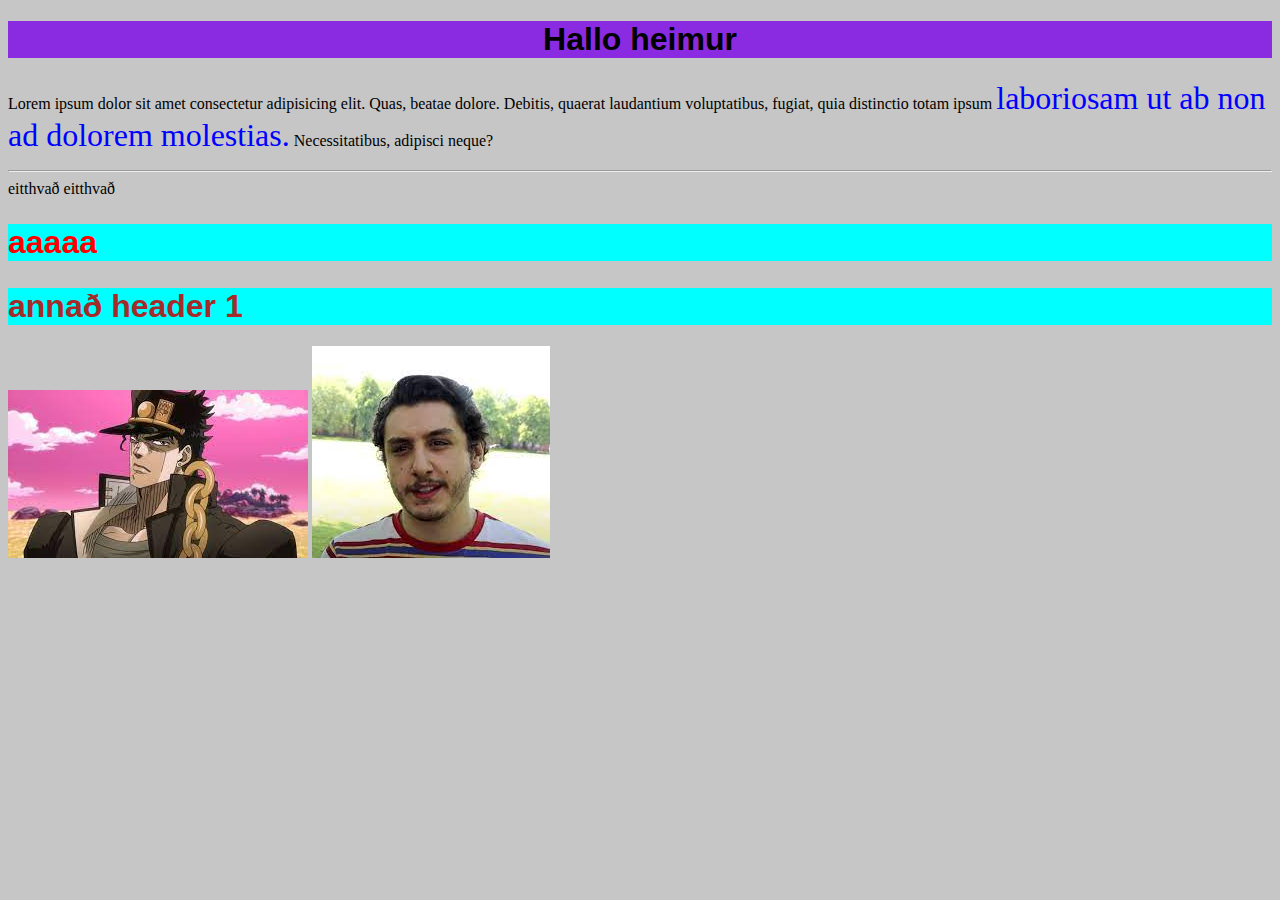
<file: index.html>
<!DOCTYPE html>
<html lang="en">
<head>
    <meta charset="UTF-8">
    <meta http-equiv="X-UA-Compatible" content="IE=edge">
    <meta name="viewport" content="width=device-width, initial-scale=1.0">
    <link rel="stylesheet" href="index.css">
    <title>Velkomin til fyrsta vefsíðu mitt</title>
</head>
<body>
    <center><h1 class="haus1">Hallo heimur</h1></center> 
    <p>Lorem ipsum dolor sit amet consectetur adipisicing elit. Quas, beatae dolore. Debitis, quaerat laudantium voluptatibus, fugiat, quia distinctio totam ipsum <span class="bigman">laboriosam ut ab non ad dolorem molestias.</span> Necessitatibus, adipisci neque?</p>
    <hr> eitthvað eitthvað
    <h2>aaaaa</h2>
    <h1 class="haus2">annað header 1</h1>
</body>
<img src="[data-uri]" alt="3">

<img src="[data-uri]" alt="2">
</html>
</file>
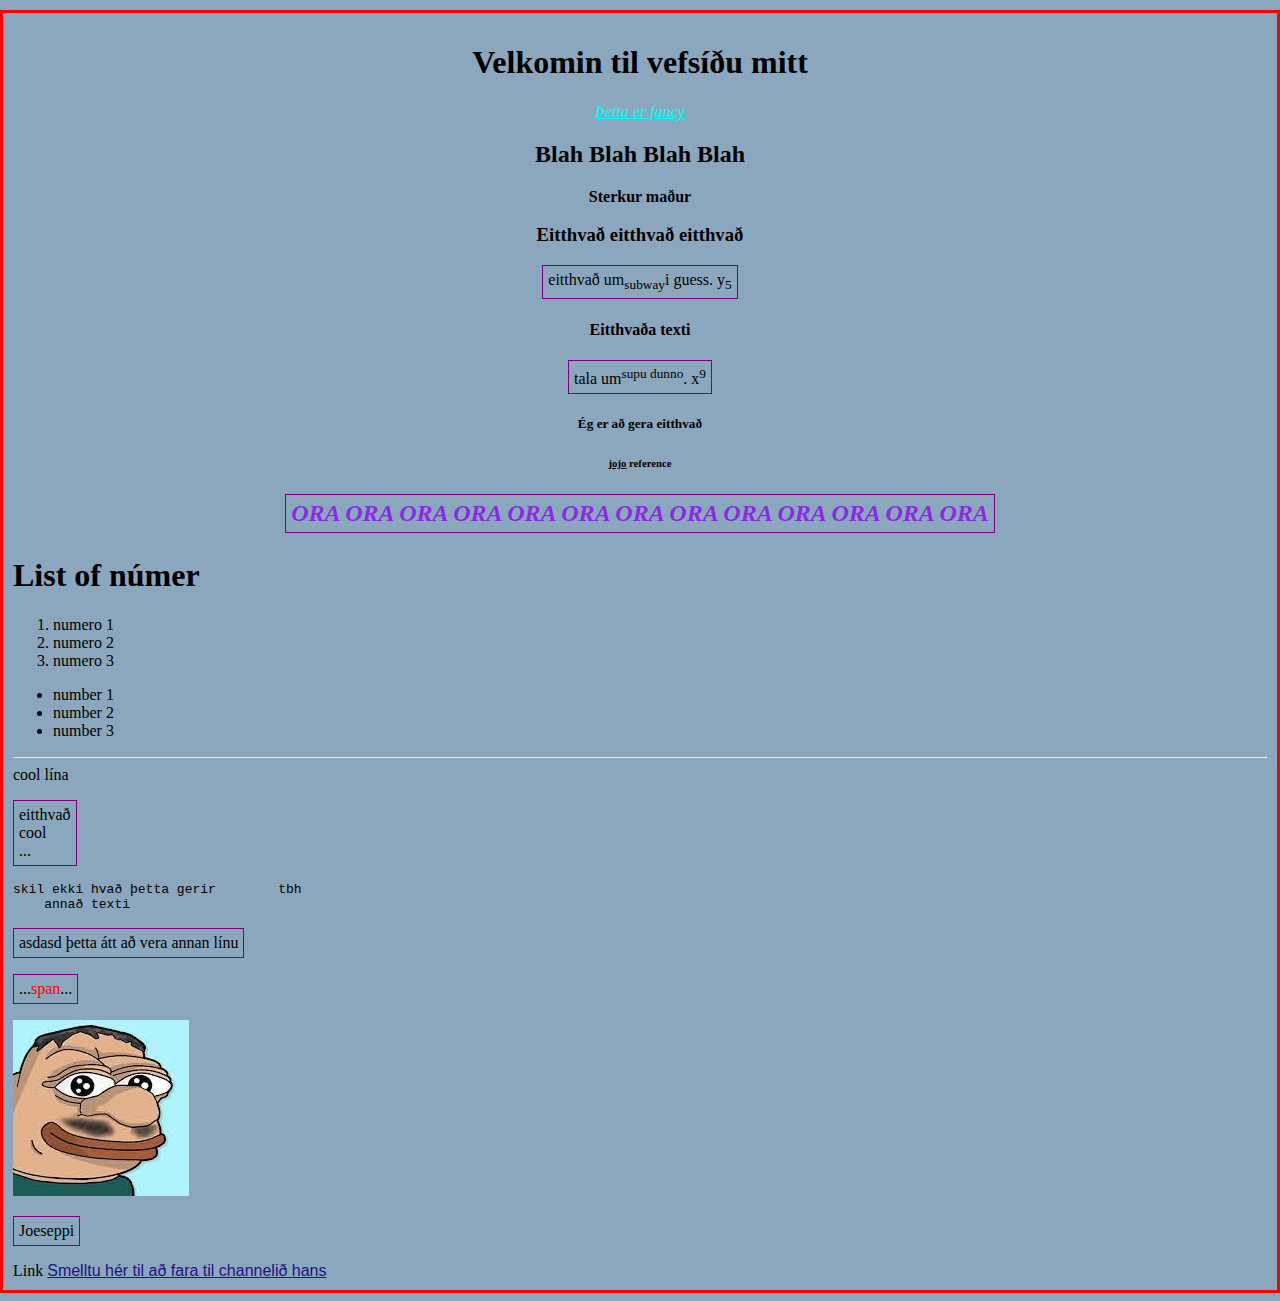
<file: Verkefni 2/vefverk2.html>
<!DOCTYPE html>
<html lang="en">
<head>
    <meta charset="UTF-8">
    <meta http-equiv="X-UA-Compatible" content="IE=edge">
    <meta name="viewport" content="width=device-width, initial-scale=1.0">
    <title>Verkefni 1</title>
    <link rel="stylesheet" href="vefverk2.css">
</head>
<body>
    <center><h1>Velkomin til vefsíðu mitt</h1>
    <em>Þetta er fancy</em>
    <h2>Blah Blah Blah Blah</h2>
    <strong>Sterkur maður</strong>
    <h3>Eitthvað eitthvað eitthvað</h3>
    <p>eitthvað um<sub>subway</sub>i guess. y<sub>5</sub></p>
    <h4>Eitthvaða texti</h4>
    <p>tala um<sup>supu dunno</sup>. x<sup>9</sup></p>
    <h5>Ég er að gera eitthvað</h5>
    <h6><u>jojo</u> reference</h6>
    <p class="dott">ORA ORA ORA ORA ORA ORA ORA ORA ORA ORA ORA ORA ORA </p>
</center>

    
    
    <h1>List of númer</h1>
    <ol type="1">
        <li>numero 1</li>
        <li>numero 2</li>
        <li>numero 3</li>
    </ol>
    <ul>
        <li>number 1</li>
        <li>number 2</li>
        <li>number 3</li>
    </ul>    
    <hr> cool lína
    <p>eitthvað<br>cool <br>...</p>
    <pre>skil ekki hvað þetta gerir        tbh
    annað texti</pre>
    <p>asdasd
    þetta átt að vera annan       línu
    </p>
    <p>...<span class="red">span</span>...</p>
    <img src="[data-uri]" alt="1">
    <p>Joeseppi</p>
    Link
    <a href="https://www.youtube.com/@Joeseppi/videos">Smelltu hér til að fara til channelið hans</a>
</body> 
</html>
</file>
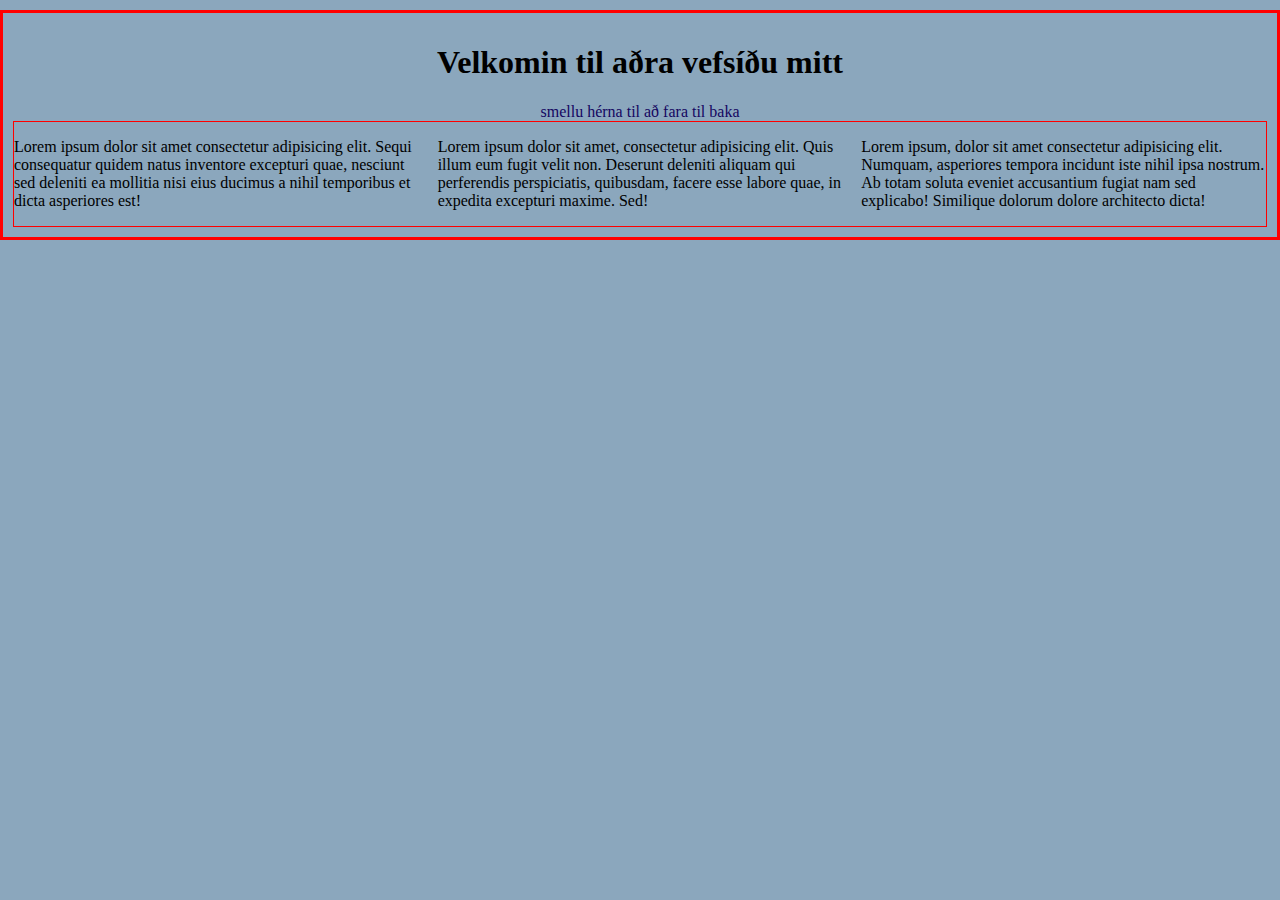
<file: Verkefni 3/aukavef.html>
<!DOCTYPE html>
<html lang="en">
<head>
    <meta charset="UTF-8">
    <meta http-equiv="X-UA-Compatible" content="IE=edge">
    <meta name="viewport" content="width=device-width, initial-scale=1.0">
    <title>Hallo</title>
    <link rel="stylesheet" href="Verkefni3.css">
</head>
<body>
    <center><h1>Velkomin til aðra vefsíðu mitt</h1>
    <a href="Verkefni3.html">smellu hérna til að fara til baka</a></center>
    <div class="col-3">
        <p>Lorem ipsum dolor sit amet consectetur adipisicing elit. Sequi consequatur quidem natus inventore excepturi quae, nesciunt sed deleniti ea mollitia nisi eius ducimus a nihil temporibus et dicta asperiores est!</p>
        <p>Lorem ipsum dolor sit amet, consectetur adipisicing elit. Quis illum eum fugit velit non. Deserunt deleniti aliquam qui perferendis perspiciatis, quibusdam, facere esse labore quae, in expedita excepturi maxime. Sed!</p>
        <p>Lorem ipsum, dolor sit amet consectetur adipisicing elit. Numquam, asperiores tempora incidunt iste nihil ipsa nostrum. Ab totam soluta eveniet accusantium fugiat nam sed explicabo! Similique dolorum dolore architecto dicta!</p>
    </div>
</body>
</html>
</file>
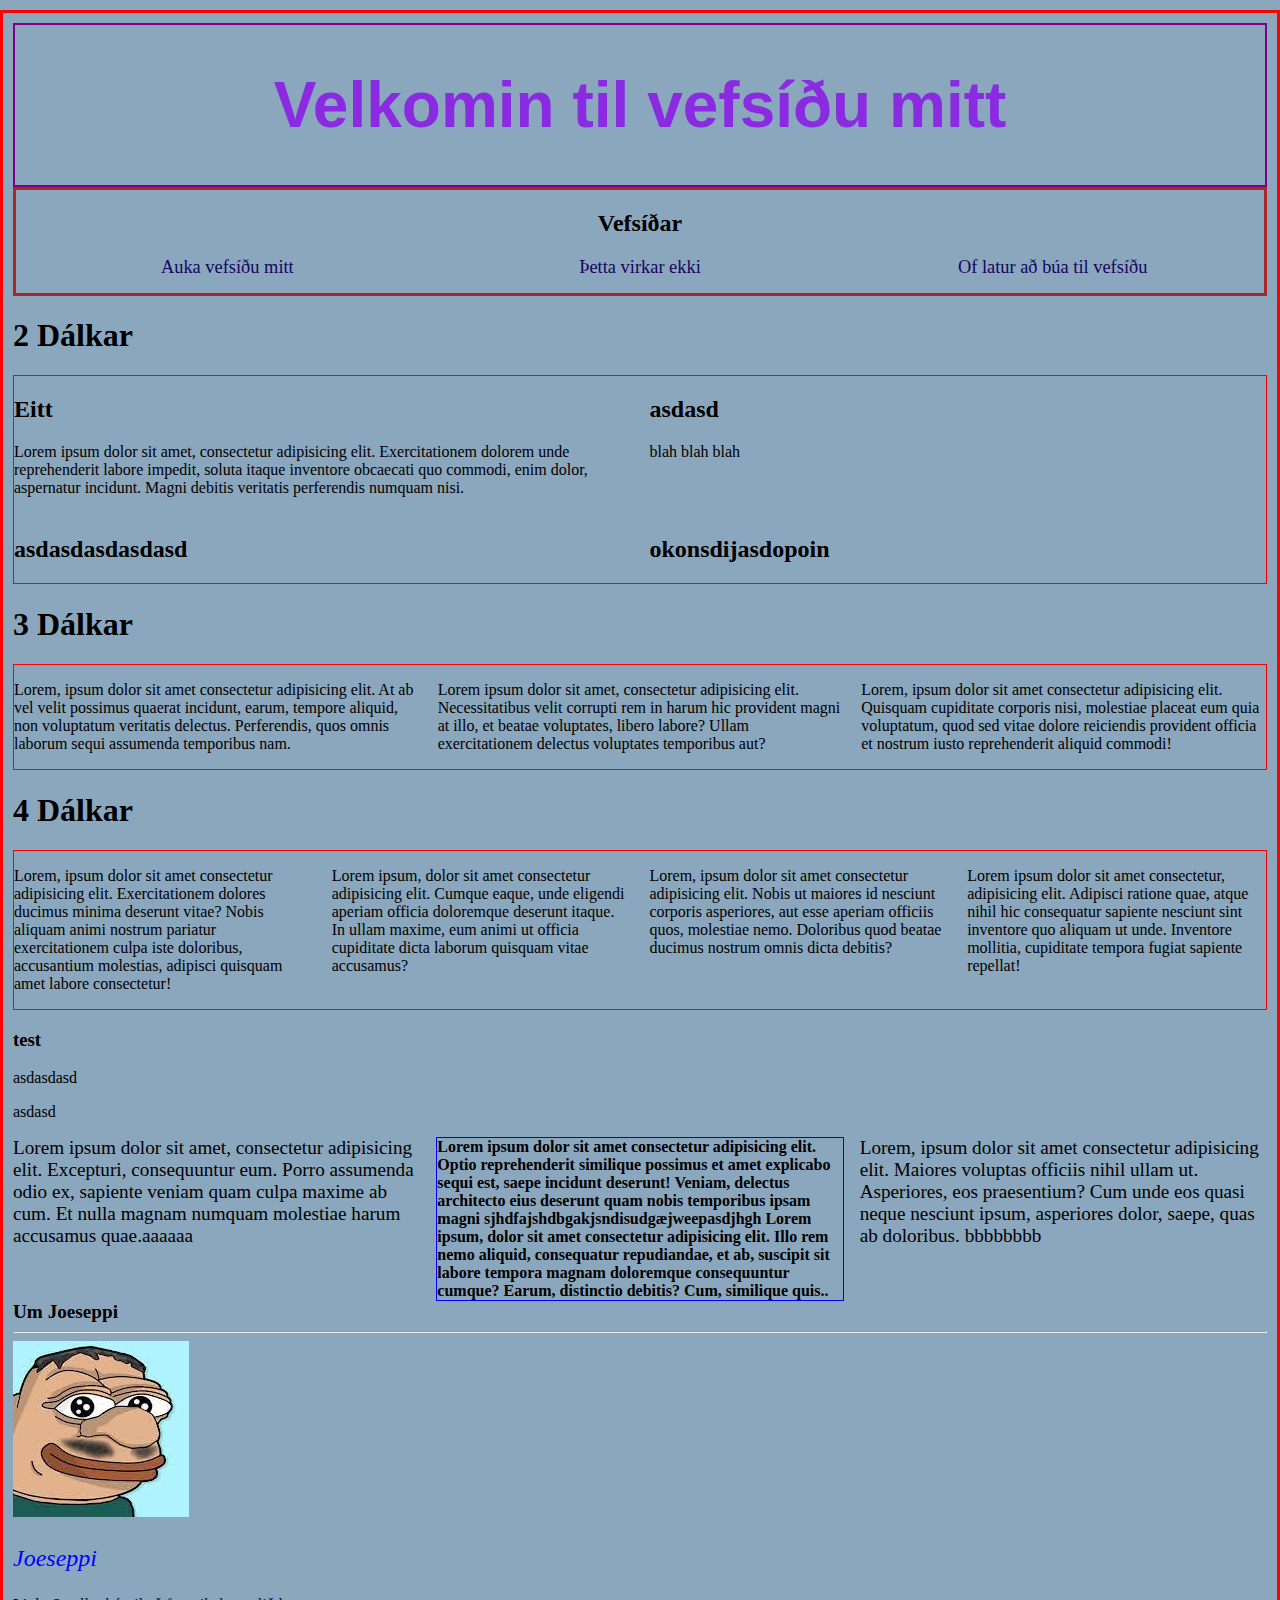
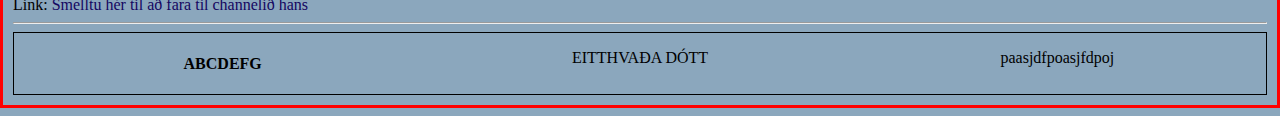
<file: Verkefni 3/Verkefni3.html>
<!DOCTYPE html>
<html lang="en">
<head>
    <meta charset="UTF-8">
    <meta http-equiv="X-UA-Compatible" content="IE=edge">
    <meta name="viewport" content="width=device-width, initial-scale=1.0">
    <title>Verkefni 3</title>
    <link rel="stylesheet" href="Verkefni3.css">
</head>
<body>
    <center><header>
        <h1>Velkomin til vefsíðu mitt</h1>
    </header>
<nav><h2>Vefsíðar</h2>
    <ul>
        <li><a href="aukavef.html">Auka vefsíðu mitt</a></li>
        <li><a href="#">Þetta virkar ekki</a></li>
        <li><a href="#">Of latur að búa til vefsíðu</a></li>
    </ul>
</nav>
</center>
 <h1>2 Dálkar</h1>
<section class="col-2">
    <div>
        <h2>Eitt</h2>
        <p>Lorem ipsum dolor sit amet, consectetur adipisicing elit. Exercitationem dolorem unde reprehenderit labore impedit, soluta itaque inventore obcaecati quo commodi, enim dolor, aspernatur incidunt. Magni debitis veritatis perferendis numquam nisi.</p>
    </div>
    <div>
        <h2>asdasd</h2>
        <p>blah blah blah</p>
    </div>
    <div>
    <h2>asdasdasdasdasd</h2>
    </div>
 <div>
    <h2>okonsdijasdopoin</h2>
</div>
</section>
<h1>3 Dálkar</h1>
    <div class="col-3">
        <p>Lorem, ipsum dolor sit amet consectetur adipisicing elit. At ab vel velit possimus quaerat incidunt, earum, tempore aliquid, non voluptatum veritatis delectus. Perferendis, quos omnis laborum sequi assumenda temporibus nam.</p>
        <p>Lorem ipsum dolor sit amet, consectetur adipisicing elit. Necessitatibus velit corrupti rem in harum hic provident magni at illo, et beatae voluptates, libero labore? Ullam exercitationem delectus voluptates temporibus aut?</p>
        <p>Lorem, ipsum dolor sit amet consectetur adipisicing elit. Quisquam cupiditate corporis nisi, molestiae placeat eum quia voluptatum, quod sed vitae dolore reiciendis provident officia et nostrum iusto reprehenderit aliquid commodi!</p>
    </div>

<h1>4 Dálkar</h1>
    <div class="col-4">
        <p>Lorem, ipsum dolor sit amet consectetur adipisicing elit. Exercitationem dolores ducimus minima deserunt vitae? Nobis aliquam animi nostrum pariatur exercitationem culpa iste doloribus, accusantium molestias, adipisci quisquam amet labore consectetur!</p>
        <p>Lorem ipsum, dolor sit amet consectetur adipisicing elit. Cumque eaque, unde eligendi aperiam officia doloremque deserunt itaque. In ullam maxime, eum animi ut officia cupiditate dicta laborum quisquam vitae accusamus?</p>
        <p>Lorem, ipsum dolor sit amet consectetur adipisicing elit. Nobis ut maiores id nesciunt corporis asperiores, aut esse aperiam officiis quos, molestiae nemo. Doloribus quod beatae ducimus nostrum omnis dicta debitis?</p>
        <p>Lorem ipsum dolor sit amet consectetur, adipisicing elit. Adipisci ratione quae, atque nihil hic consequatur sapiente nesciunt sint inventore quo aliquam ut unde. Inventore mollitia, cupiditate tempora fugiat sapiente repellat!</p>
    </div>
<h3>test</h3>
<div class="col">
    <p>asdasdasd</p>
    <p>asdasd</p>
</div>
<main>
    <article class="texti">
        Lorem ipsum dolor sit amet consectetur adipisicing elit. Optio reprehenderit similique possimus et amet explicabo sequi est, saepe incidunt deserunt! Veniam, delectus architecto eius deserunt quam nobis temporibus ipsam magni sjhdfajshdbgakjsndisudgæjweepasdjhgh Lorem ipsum, dolor sit amet consectetur adipisicing elit. Illo rem nemo aliquid, consequatur repudiandae, et ab, suscipit sit labore tempora magnam doloremque consequuntur cumque? Earum, distinctio debitis? Cum, similique quis..
    </article>
    <aside class="as1">Lorem ipsum dolor sit amet, consectetur adipisicing elit. Excepturi, consequuntur eum. Porro assumenda odio ex, sapiente veniam quam culpa maxime ab cum. Et nulla magnam numquam molestiae harum accusamus quae.aaaaaa</aside>
    <aside class="as2">Lorem, ipsum dolor sit amet consectetur adipisicing elit. Maiores voluptas officiis nihil ullam ut. Asperiores, eos praesentium? Cum unde eos quasi neque nesciunt ipsum, asperiores dolor, saepe, quas ab doloribus. bbbbbbbb</aside>
</main>
 <strong>Um Joeseppi</strong>
 <hr>
 <img src="[data-uri]" alt="1">
 <p class="dott">Joeseppi</p>
    Link:
    <a href="https://www.youtube.com/@Joeseppi/videos">Smelltu hér til að fara til channelið hans</a>
<hr>
<center>
    <footer>
        <h4>ABCDEFG</h4>
        <P>EITTHVAÐA DÓTT</P>
        <p>paasjdfpoasjfdpoj</p>
    </footer>
</center>
</body> 
</html>
</file>
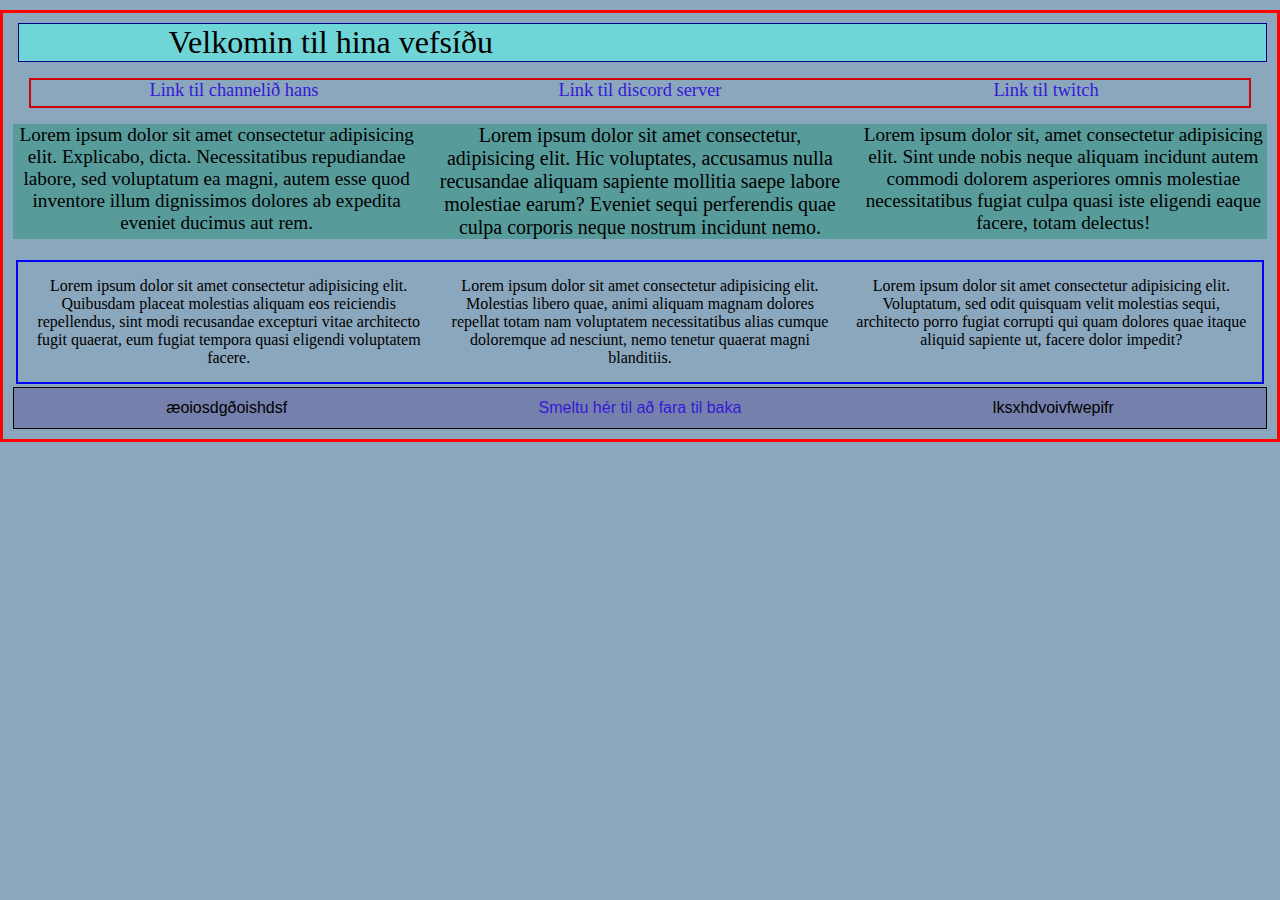
<file: Verkefni 4/Annað vefsiðu.html>
<!DOCTYPE html>
<html lang="en">
<head>
    <meta charset="UTF-8">
    <meta http-equiv="X-UA-Compatible" content="IE=edge">
    <meta name="viewport" content="width=device-width, initial-scale=1.0">
    <title>Hin Vefsíðu</title>
    <link rel="stylesheet" href="Verkefni 4.css">
</head>
<body>
    <header class="header1">Velkomin til hina vefsíðu</header>
    <center>
    <nav>
        <ul>
            <li><a href="https://www.youtube.com/@Joeseppi">Link til channelið hans</a></li>
            <li><a href="https://www.youtube.com/redirect?event=channel_banner&redir_token=[base64]&q=https%3A%2F%2Fdiscord.gg%2FdQb3p7B">Link til discord server</a></li>
            <li><a href="https://www.youtube.com/redirect?event=channel_banner&redir_token=[base64]&q=https%3A%2F%2Fwww.twitch.tv%2Fjoeseppi_%2Fabout">Link til twitch</a></li>
        </ul>
    </nav>
        <main>
            <aside class="as1">Lorem ipsum dolor sit amet consectetur adipisicing elit. Explicabo, dicta. Necessitatibus repudiandae labore, sed voluptatum ea magni, autem esse quod inventore illum dignissimos dolores ab expedita eveniet ducimus aut rem.</aside>
            <article class="texti">Lorem ipsum dolor sit amet consectetur, adipisicing elit. Hic voluptates, accusamus nulla recusandae aliquam sapiente mollitia saepe labore molestiae earum? Eveniet sequi perferendis quae culpa corporis neque nostrum incidunt nemo.</article>
            <aside class="as2">Lorem ipsum dolor sit, amet consectetur adipisicing elit. Sint unde nobis neque aliquam incidunt autem commodi dolorem asperiores omnis molestiae necessitatibus fugiat culpa quasi iste eligendi eaque facere, totam delectus!</aside>
        </main>
    </center>
    <br>
    <section class="col-3">
        <div>Lorem ipsum dolor sit amet consectetur adipisicing elit. Quibusdam placeat molestias aliquam eos reiciendis repellendus, sint modi recusandae excepturi vitae architecto fugit quaerat, eum fugiat tempora quasi eligendi voluptatem facere.</div>
        <div>Lorem ipsum dolor sit amet consectetur adipisicing elit. Molestias libero quae, animi aliquam magnam dolores repellat totam nam voluptatem necessitatibus alias cumque doloremque ad nesciunt, nemo tenetur quaerat magni blanditiis.</div>
        <div>Lorem ipsum dolor sit amet consectetur adipisicing elit. Voluptatum, sed odit quisquam velit molestias sequi, architecto porro fugiat corrupti qui quam dolores quae itaque aliquid sapiente ut, facere dolor impedit?</div>
    </section>
        <footer>
            <div>æoiosdgðoishdsf</div>
            <div><a href="Verkefni 4.html">Smeltu hér til að fara til baka</a></div>
            <div>lksxhdvoivfwepifr</div>
        </footer>

</body>
</html>
</file>
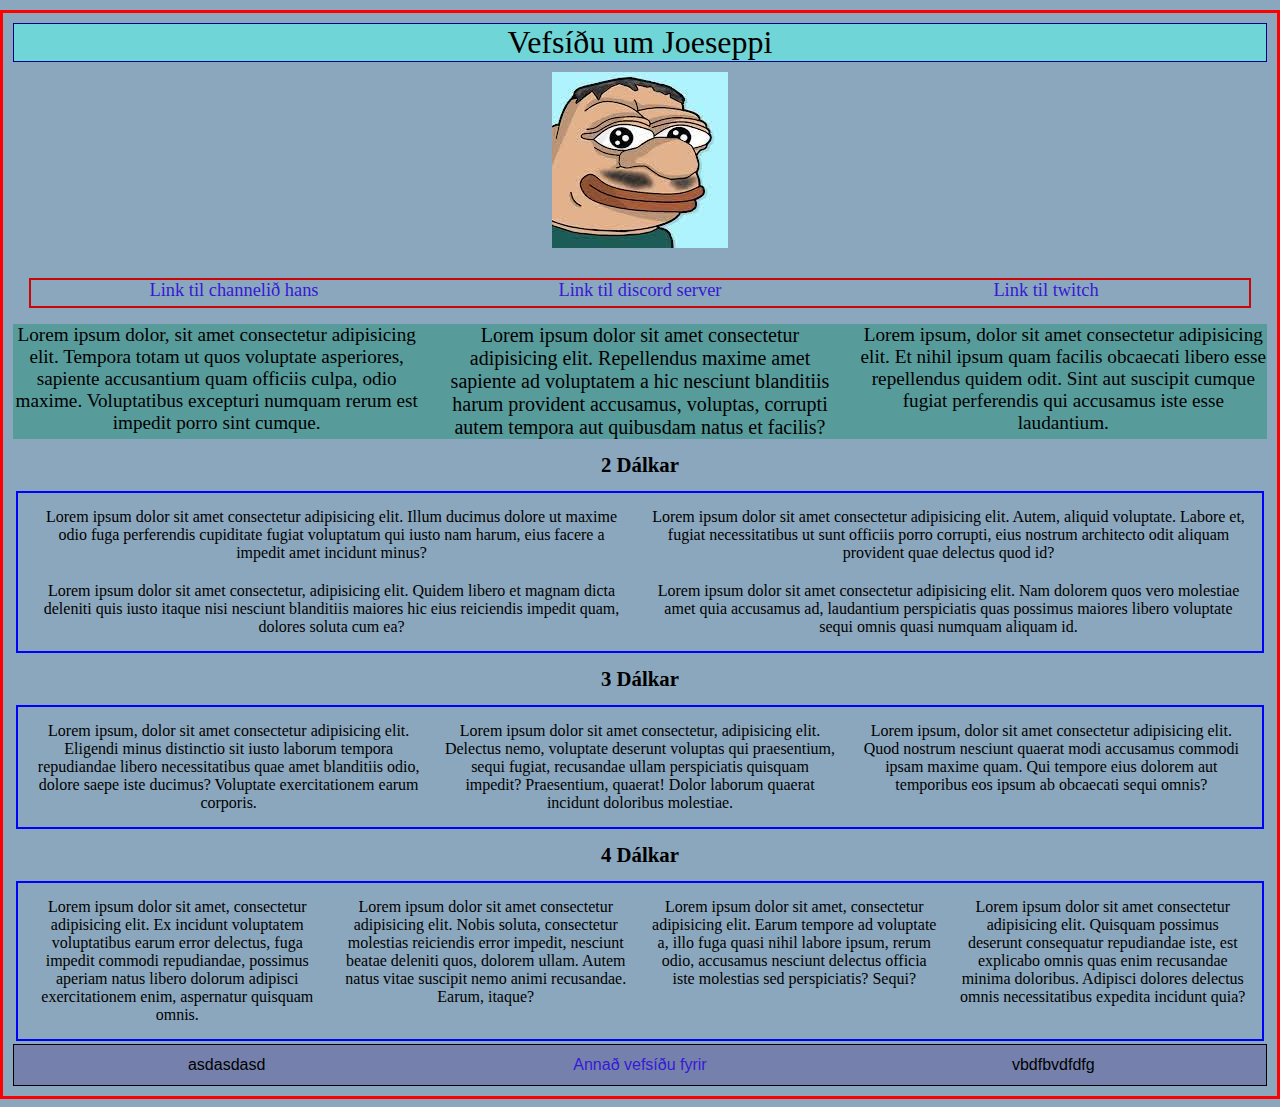
<file: Verkefni 4/Verkefni 4.html>
<!DOCTYPE html>
<html lang="en">
<head>
    <meta charset="UTF-8">
    <meta http-equiv="X-UA-Compatible" content="IE=edge">
    <meta name="viewport" content="width=device-width, initial-scale=1.0">
    <title>Verkefni 4</title>
    <link rel="stylesheet" href="Verkefni 4.css">
</head>
<body>
<center>
<header>Vefsíðu um Joeseppi</header>
<img src="[data-uri]" alt="1">
<nav>
    <ul>
    <li><a href="https://www.youtube.com/@Joeseppi">Link til channelið hans</a></li>
    <li><a href="https://www.youtube.com/redirect?event=channel_banner&redir_token=[base64]&q=https%3A%2F%2Fdiscord.gg%2FdQb3p7B">Link til discord server</a></li>
    <li><a href="https://www.youtube.com/redirect?event=channel_banner&redir_token=[base64]&q=https%3A%2F%2Fwww.twitch.tv%2Fjoeseppi_%2Fabout">Link til twitch</a></li>
    </ul>
</nav>
</center>
<main>
    <aside class="as1">Lorem ipsum dolor, sit amet consectetur adipisicing elit. Tempora totam ut quos voluptate asperiores, sapiente accusantium quam officiis culpa, odio maxime. Voluptatibus excepturi numquam rerum est impedit porro sint cumque.</aside>
    <article class="texti">Lorem ipsum dolor sit amet consectetur adipisicing elit. Repellendus maxime amet sapiente ad voluptatem a hic nesciunt blanditiis harum provident accusamus, voluptas, corrupti autem tempora aut quibusdam natus et facilis?</article>
    <aside class="as2">Lorem ipsum, dolor sit amet consectetur adipisicing elit. Et nihil ipsum quam facilis obcaecati libero esse repellendus quidem odit. Sint aut suscipit cumque fugiat perferendis qui accusamus iste esse laudantium.</aside>
</main>
<h1>2 Dálkar</h1>
<section class="col-2">
    <div>Lorem ipsum dolor sit amet consectetur adipisicing elit. Illum ducimus dolore ut maxime odio fuga perferendis cupiditate fugiat voluptatum qui iusto nam harum, eius facere a impedit amet incidunt minus?</div>
    <div>Lorem ipsum dolor sit amet consectetur adipisicing elit. Autem, aliquid voluptate. Labore et, fugiat necessitatibus ut sunt officiis porro corrupti, eius nostrum architecto odit aliquam provident quae delectus quod id?</div>
    <div>Lorem ipsum dolor sit amet consectetur, adipisicing elit. Quidem libero et magnam dicta deleniti quis iusto itaque nisi nesciunt blanditiis maiores hic eius reiciendis impedit quam, dolores soluta cum ea?</div>
    <div>Lorem ipsum dolor sit amet consectetur adipisicing elit. Nam dolorem quos vero molestiae amet quia accusamus ad, laudantium perspiciatis quas possimus maiores libero voluptate sequi omnis quasi numquam aliquam id.</div>
</section>
<h1>3 Dálkar</h1>
<section class="col-3">
    <div>Lorem ipsum, dolor sit amet consectetur adipisicing elit. Eligendi minus distinctio sit iusto laborum tempora repudiandae libero necessitatibus quae amet blanditiis odio, dolore saepe iste ducimus? Voluptate exercitationem earum corporis.</div>
    <div>Lorem ipsum dolor sit amet consectetur, adipisicing elit. Delectus nemo, voluptate deserunt voluptas qui praesentium, sequi fugiat, recusandae ullam perspiciatis quisquam impedit? Praesentium, quaerat! Dolor laborum quaerat incidunt doloribus molestiae.</div>
    <div>Lorem ipsum, dolor sit amet consectetur adipisicing elit. Quod nostrum nesciunt quaerat modi accusamus commodi ipsam maxime quam. Qui tempore eius dolorem aut temporibus eos ipsum ab obcaecati sequi omnis?</div>
</section>
<h1>4 Dálkar</h1>
<section class="col-4">
    <div>Lorem ipsum dolor sit amet, consectetur adipisicing elit. Ex incidunt voluptatem voluptatibus earum error delectus, fuga impedit commodi repudiandae, possimus aperiam natus libero dolorum adipisci exercitationem enim, aspernatur quisquam omnis.</div>
    <div>Lorem ipsum dolor sit amet consectetur adipisicing elit. Nobis soluta, consectetur molestias reiciendis error impedit, nesciunt beatae deleniti quos, dolorem ullam. Autem natus vitae suscipit nemo animi recusandae. Earum, itaque?</div>
    <div>Lorem ipsum dolor sit amet, consectetur adipisicing elit. Earum tempore ad voluptate a, illo fuga quasi nihil labore ipsum, rerum odio, accusamus nesciunt delectus officia iste molestias sed perspiciatis? Sequi?</div>
    <div>Lorem ipsum dolor sit amet consectetur adipisicing elit. Quisquam possimus deserunt consequatur repudiandae iste, est explicabo omnis quas enim recusandae minima doloribus. Adipisci dolores delectus omnis necessitatibus expedita incidunt quia?</div>
</section>
<footer>
    <div>asdasdasd</div>
    <div><a href="Annað vefsiðu.html">Annað vefsíðu fyrir</a></div>
    <div>vbdfbvdfdfg</div>
</footer>
</body>
</html>
</file>
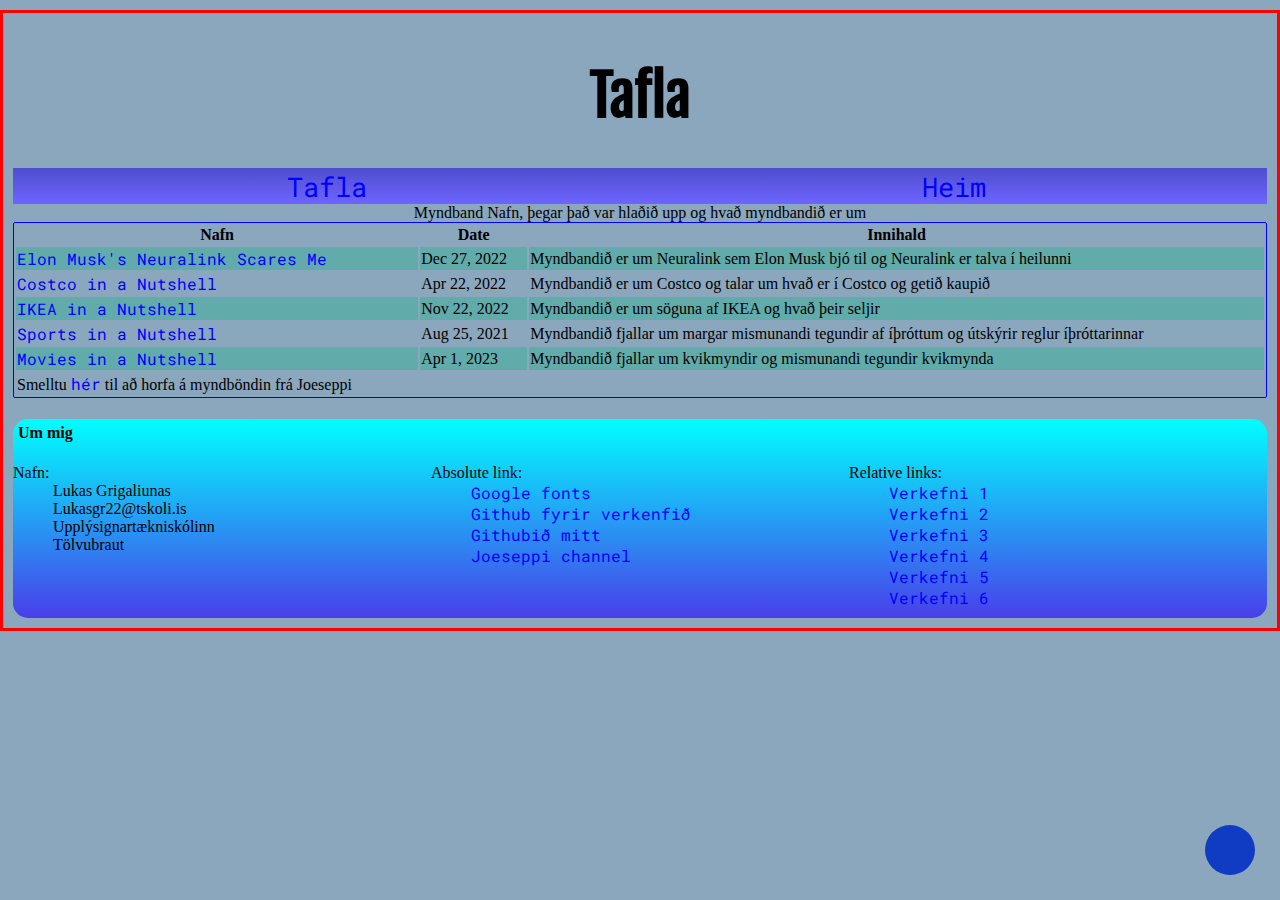
<file: Verkefni 7/tafla.html>
<!DOCTYPE html>
<html lang="en">
<head>
    <meta charset="UTF-8">
    <meta http-equiv="X-UA-Compatible" content="IE=edge">
    <meta name="viewport" content="width=device-width, initial-scale=1.0">
    <title>Tafla</title>
    <link rel="stylesheet" href="Verkefni 7.css">
</head>
<body>
    <h1 id="Toppur">Tafla</h1>
    <nav>
        <div><a class="topnav" href="tafla.html">Tafla</a></div>
        <div><a class="topnav" href="Verkefni 7.html">Heim</a></div>
    </nav>
    <table>
        <caption>Myndband Nafn, þegar það var hlaðið upp og hvað myndbandið er um</caption>
        <thead>
            <tr>
                <th>
                    Nafn
                </th>
                <th>
                    Date
                </th>
                <th>
                      Innihald
                </th>
            </tr>
        </thead>
    <tbody>
        <tr>
            <td scope="row" data-label="Myndband:"><a href="https://www.youtube.com/watch?v=po1jV3h-m-s&t=572s">Elon Musk's Neuralink Scares Me</a></td>
            <td data-label="Date:">Dec 27, 2022</td>
            <td data-label="Upplysinga:">Myndbandið er um Neuralink sem Elon Musk bjó til og Neuralink er talva í heilunni</td>
        </tr>
        <tr>
            <td scope="row" data-label="Myndband:"><a href="https://www.youtube.com/watch?v=7h4b6eY2BNs">Costco in a Nutshell</a></td>
            <td data-label="Date:">Apr 22, 2022</td>
            <td data-label="Upplysinga:">Myndbandið er um Costco og talar um hvað er í Costco og getið kaupið</td>
        </tr>
        <tr>
            <td scope="row" data-label="Myndband:"><a href="https://www.youtube.com/watch?v=ytzSlBMUfwY">IKEA in a Nutshell</a></td>
            <td data-label="Date:">Nov 22, 2022</td>
            <td data-label="Upplysinga:">Myndbandið er um söguna af IKEA og hvað þeir seljir</td>
        </tr>
        <tr>
            <td scope="row" data-label="Myndband:"><a href="https://www.youtube.com/watch?v=tvEXPT7t4uE&t=1s">Sports in a Nutshell</a></td>
            <td data-label="Date:">Aug 25, 2021</td>
            <td data-label="Upplysinga:">Myndbandið fjallar um margar mismunandi tegundir af íþróttum og útskýrir reglur íþróttarinnar</td>
        </tr>
        <tr>
            <td scope="row" data-label="Myndband:"><a href="https://www.youtube.com/watch?v=5WfyW_A-F54">Movies in a Nutshell</a></td>
            <td data-label="Date:">Apr 1, 2023</td>
            <td data-label="Upplysinga:">Myndbandið fjallar um kvikmyndir og mismunandi tegundir kvikmynda</td>
        </tr>
    <tfoot>
        <tr>
            <td>
                Smelltu <a href="https://yt3.googleusercontent.com/ytc/AGIKgqP-bobSd1cYbZJQB4iblq6KrqiEPFuNE_-RGfVYyg=s176-c-k-c0x00ffffff-no-rj-mo">hér</a> til að horfa á myndböndin frá Joeseppi
            </td>
        </tbody>
    </table>
    <footer>
        <h4>Um mig</h4>
        <section class="col-3">
            <div>
                <dt>Nafn:</dt>
                <dd>Lukas Grigaliunas</dd>
                <dd>Lukasgr22@tskoli.is</dd>
                <dd>Upplýsignartækniskólinn</dd>
                <dd>Tölvubraut</dd>
            </div>
            <div>
                <dt>Absolute link:</dt>
                <dd><a href="https://fonts.google.com/?preview.size=35">Google fonts</a></dd>
                <dd><a href="https://github.com/vefgrunnur/23-verkefni-s2/tree/main/Verkefni-7">Github fyrir verkenfið</a></dd>
                <dd><a href="https://github.com/lukasGrig/Vefhonnun1">Githubið mitt</a></dd>
                <dd><a href="https://www.youtube.com/@Joeseppi">Joeseppi channel</a></dd>
            </div>
            <div>
                <dt>Relative links:</dt>
                <dd><a href="../index.html">Verkefni 1</a></dd>
                <dd><a href="../Verkefni 2/vefverk2.html">Verkefni 2</a></dd>
                <dd><a href="../Verkefni 3/Verkefni3.html">Verkefni 3</a></dd>
                <dd><a href="../Verkefni 4/Verkefni 4.html">Verkefni 4</a></dd>
                <dd><a href="../Verkefni 5/Verkefni 5.html">Verkefni 5</a></dd>
                <dd><a href="../Verkefni 6/Verkefni 6.html">Verkefni 6</a></dd>
            </div>
        </section>
    </footer>
    <a href="#Toppur" class="byrjun"></a>
</body>
</html>
</file>
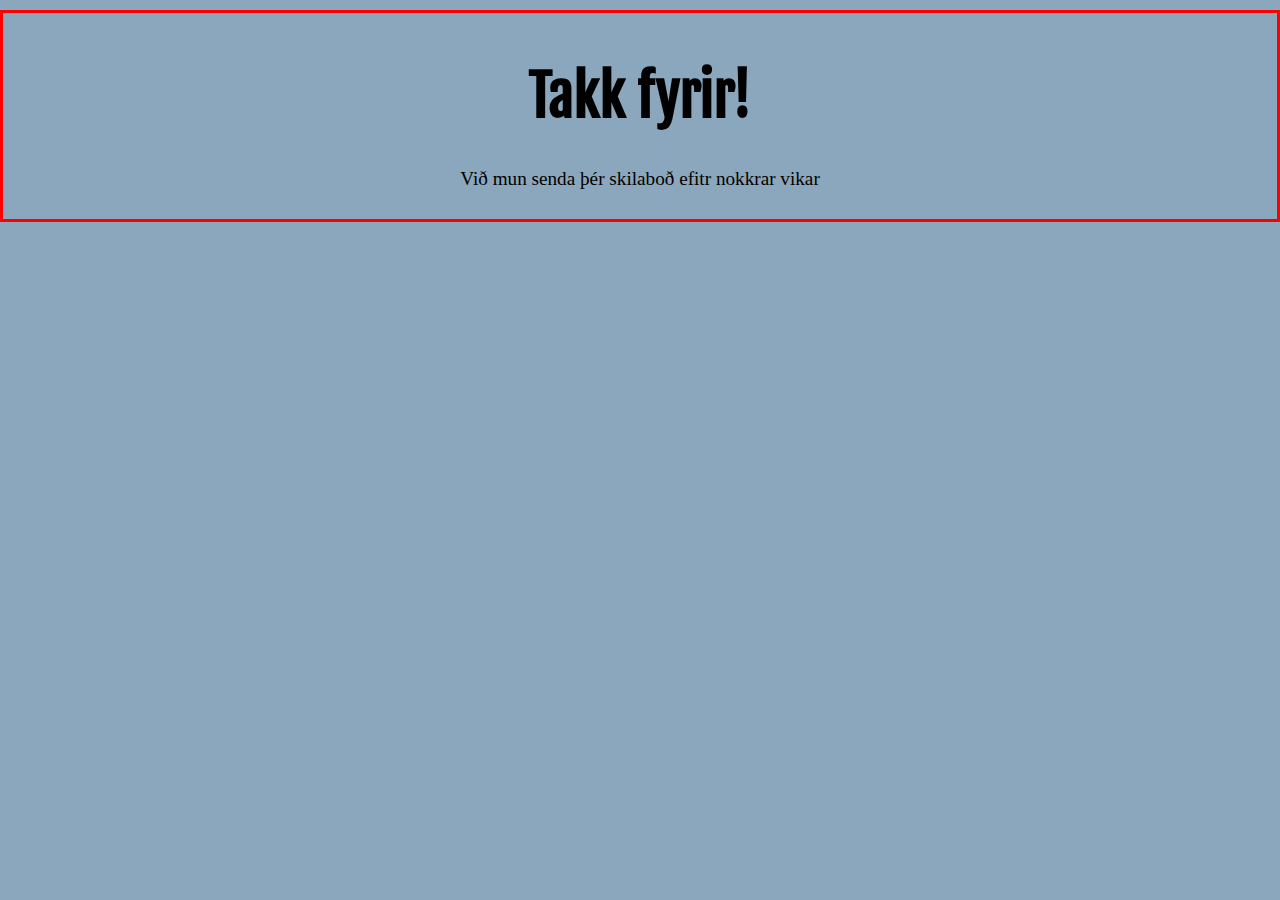
<file: Verkefni 7/takk.html>
<!DOCTYPE html>
<html lang="en">
<head>
    <meta charset="UTF-8">
    <meta http-equiv="X-UA-Compatible" content="IE=edge">
    <meta name="viewport" content="width=device-width, initial-scale=1.0">
    <title>Takk fyrir!!!</title>
    <link rel="stylesheet" href="Verkefni 7.css">
</head>
<body>
    <center>
        <h1>Takk fyrir!</h1>
        <p>Við mun senda þér skilaboð efitr nokkrar vikar</p>
    </center>
</body>
</html>
</file>
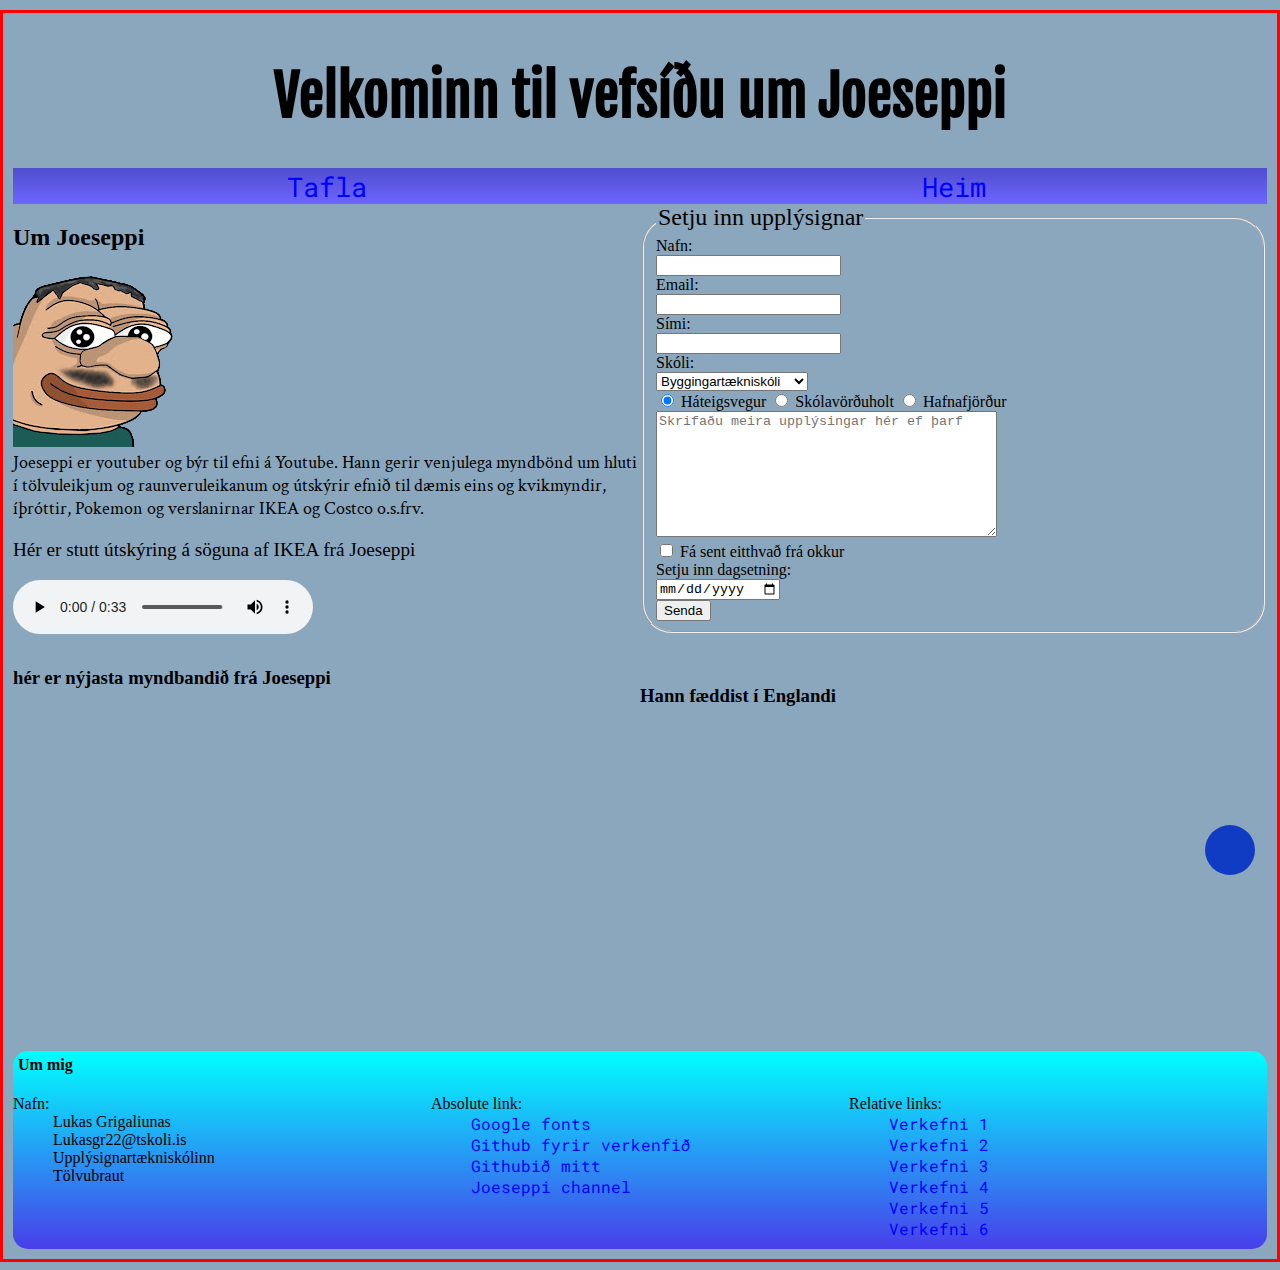
<file: Verkefni 7/Verkefni 7.html>
<!DOCTYPE html>
<html lang="en">
<head>
    <meta charset="UTF-8">
    <meta http-equiv="X-UA-Compatible" content="IE=edge">
    <meta name="viewport" content="width=device-width, initial-scale=1.0">
    <link rel="stylesheet" href="Verkefni 7.css">
    <title>Verkefni 7</title>
</head>
<body id="Toppur">
    <h1>Velkominn til vefsíðu um Joeseppi</h1>
    <nav>
        <div><a class="topnav" href="tafla.html">Tafla</a></div>
        <div><a class="topnav" href="Verkefni 7.html">Heim</a></div>
    </nav>
    <div class="main_col-2">
        <article>
            <h2>Um Joeseppi</h2>
                <picture >
                    <img src="channels4_profile-removebg-preview.png" alt="mynd">
                </picture> 
                <main>Joeseppi er youtuber og býr til efni á Youtube. Hann gerir venjulega myndbönd um hluti í tölvuleikjum og raunveruleikanum og útskýrir efnið til dæmis eins og kvikmyndir, íþróttir, Pokemon og verslanirnar IKEA og Costco o.s.frv.</main>
                <p>Hér er stutt útskýring á söguna af IKEA frá Joeseppi</p>
                <audio src="joeseppi_ikea.mp3"controls></audio>
        </article>
        <form class="contact" action="takk.html">
            <fieldset>
                <legend>Setju inn upplýsignar</legend>
                <label for="Nafn">Nafn:</label>
                <br>
                <input type="text" name="Nafn" id="Nafn" required>
                <br>
                <label for="email">Email:</label>
                <br>
                <input type="email" name="email" id="email" required>
                <br>
                <label for="tel">Sími:</label>
                <br>
                <input type="tel" name="tel" id="tel" pattern="[0-7]{7}" required>
                <br>
                <label for="skoli" id = "skoli">Skóli:</label>
                <br>
                <select name="skoli" id="skoli">
                    <option value="1">Byggingartækniskóli</option>
                    <option value="2">Raftækniskóli</option>
                    <option value="3">Skipstjórnarskóli</option>
                    <option value="4">Upplýsignartækniskóli</option>
                    <option value="5">Véltækniskóli</option>
                </select>
                <br>
                <input type="radio" id="Háteigsvegur" name="skóli" value="a" checked>
                <label for="Háteigsvegur">Háteigsvegur</label>
                <input type="radio" id="Skólavörðuholt" name="skóli" value="b">
                <label for="Skólavörðuholt">Skólavörðuholt</label>
                <input type="radio" id="Hafnafjörður" name="skóli" value="c">
                <label for="Hafnafjörður">Hafnafjörður</label>
                <br>
                <textarea name="textarea" id="textarea" cols="40" rows="8" placeholder="Skrifaðu meira upplýsingar hér ef þarf"></textarea>
                <br>
                <input type="checkbox" id="checkbox">
                <label for="checkbox" id="checkbox">Fá sent eitthvað frá okkur</label>
                <br>
                <label for="date" id="date">Setju inn dagsetning:</label>
                <br>
                <input type="date" required>
                <br>
                <input type="submit"value="Senda">
            </fieldset>
    </div>
    </form>
    
    <div class="ifr-col-2">
        <div>
            <h3>hér er nýjasta myndbandið frá Joeseppi</h3>
            <iframe width="560" height="315" src="https://www.youtube.com/embed/-5XJ1NrxAHo" title="YouTube video player" frameborder="0" allow="accelerometer; autoplay; clipboard-write; encrypted-media; gyroscope; picture-in-picture; web-share" allowfullscreen></iframe>
        </div>
        <div>
            <br>
            <h3>Hann fæddist í Englandi</h3>
            <iframe src="https://www.google.com/maps/embed?pb=!1m18!1m12!1m3!1d4948567.876201308!2d-7.621643072818079!3d52.72690668426386!2m3!1f0!2f0!3f0!3m2!1i1024!2i768!4f13.1!3m3!1m2!1s0x47d0a98a6c1ed5df%3A0xf4e19525332d8ea8!2sEngland%2C%20UK!5e0!3m2!1sen!2sis!4v1683561193761!5m2!1sen!2sis" width="400" height="300" style="border:0;" allowfullscreen="" loading="lazy" referrerpolicy="no-referrer-when-downgrade"></iframe>
        </div>
    </div>
    <footer>
        <h4>Um mig</h4>
        <section class="col-3">
            <div>
                <dt>Nafn:</dt>
                <dd>Lukas Grigaliunas</dd>
                <dd>Lukasgr22@tskoli.is</dd>
                <dd>Upplýsignartækniskólinn</dd>
                <dd>Tölvubraut</dd>
            </div>
            <div>
                <dt>Absolute link:</dt>
                <dd><a href="https://fonts.google.com/?preview.size=35">Google fonts</a></dd>
                <dd><a href="https://github.com/vefgrunnur/23-verkefni-s2/tree/main/Verkefni-7">Github fyrir verkenfið</a></dd>
                <dd><a href="https://github.com/lukasGrig/Vefhonnun1">Githubið mitt</a></dd>
                <dd><a href="https://www.youtube.com/@Joeseppi">Joeseppi channel</a></dd>
            </div>
            <div>
                <dt>Relative links:</dt>
                <dd><a href="../index.html">Verkefni 1</a></dd>
                <dd><a href="../Verkefni 2/vefverk2.html">Verkefni 2</a></dd>
                <dd><a href="../Verkefni 3/Verkefni3.html">Verkefni 3</a></dd>
                <dd><a href="../Verkefni 4/Verkefni 4.html">Verkefni 4</a></dd>
                <dd><a href="../Verkefni 5/Verkefni 5.html">Verkefni 5</a></dd>
                <dd><a href="../Verkefni 6/Verkefni 6.html">Verkefni 6</a></dd>
            </div>
        </section>
    </footer>
    <a href="#Toppur" class="byrjun"></a>
</body>
</html>
</file>
<file: index.css>
body{
    background-color: rgb(198, 198, 198);
}
h1, h2{ /* breyta h1 og h2 til body ef langar breyti öllu*/
    background-color: aqua;/* breyti background lit*/
    color: red; /* breti texti lit*/
    font-family: 'Gill Sans', 'Gill Sans MT', Calibri, 'Trebuchet MS', sans-serif;
    font-size: xx-large;
}
.haus1{ /* bjó til class með punktur*/
    background-color: blueviolet;
    color: black;
}

.haus2{
    background-color: aqua;
    color: brown;
    border: 10cm; /*border en virka ekki*/
    border-color: black;
}

.bigman{
    color: blue;
    font-size: xx-large; /* breyta stærð*/
}
</file>
<file: Verkefni 2/vefverk2.css>
body{
    background-color: rgb(139, 167, 189);
    max-width: 1280px;
    border: 3px solid red;
    padding: 10px;
    margin-left: auto;
    margin-right: auto;
    margin-top: 10px;  
}
p{
    border: 1px solid purple;
    max-width: 800px;
    width: fit-content; 
    padding: 5px;
}
pre{
    overflow: auto;
}
.dott{
    font-size: x-large;
    font-style: italic;
    color: blueviolet;
    font-weight: 900;
}
em{
    color: aqua;
    text-decoration: underline;
}
a:hover{
    color: blueviolet;
    background-color: aqua;
}
a{
    font-family: 'Gill Sans', 'Gill Sans MT', Calibri, 'Trebuchet MS', sans-serif;
    color: rgb(35, 17, 136);
}

.red{
    color: red;
}
</file>
<file: Verkefni 3/Verkefni3.css>
body{
    background-color: rgb(139, 167, 189);
    max-width: 1280px;
    border: 3px solid red;
    padding: 10px;
    margin-left: auto;
    margin-right: auto;
    margin-top: 10px;  
}
.dott{
    font-size: x-large;
    font-style: italic;
    color: blue;
    font-weight: 400;
}
a:hover{
    color: blueviolet;
    background-color: rgb(110, 168, 168);
}
a{
    font-family: 'Times New Roman', Times, serif;
    color: rgb(20, 6, 97);
    text-decoration: none;
}
a:active{
    color: black;
}
a:visited{
    color: purple;
}
strong{
    font-size: larger;
}
.col-2{
    display: grid;
    grid-template-columns: 1fr 1fr;
}
.col-3{
    display: grid;
    grid-template-columns: 1fr 1fr 1fr;
}
.col-4{
    display: grid;
    grid-template-columns: 1fr 1fr 1fr 1fr;
}
.col-2, .col-3, .col-4{
    gap: 0.5cm;
    row-gap: 0.2em;
    border: 1px solid red;
}
footer{
    border: 1px solid black;
    display: grid;
    grid-template-columns: 1fr 1fr 1fr;
}
header{
    width: auto;
    border: 2px solid purple;
    color: blueviolet;
    font-family: 'Franklin Gothic Medium', 'Arial Narrow', Arial, sans-serif;
    font-size: 200%
}
nav{
    border: 3px solid brown;
}
ul{
    display: grid;
    grid-template-columns: 1fr 1fr 1fr;
    list-style-type: none;
    text-align: center;
    padding-left: 0px;
    font-size: 115%;
    margin: 0px 5px 15px 5px;
}
.as1{
    grid-area: as1;
    font-size: 120%;
}
.as2{
    grid-area: as2;
    font-size: 120%;
}
.texti{
    grid-area: texti;
    border: 1px solid blue;
    font-weight: 700;
}
main{
    display: grid;
    grid-template-areas: "as1 texti as2";
    grid-template-columns: 1fr 1fr 1fr;
    gap: 1em;
}
</file>
<file: Verkefni 4/Verkefni 4.css>
body{
    background-color: rgb(139, 167, 189);
    max-width: 1280px;
    border: 3px solid red;
    padding: 10px;
    margin-left: auto;
    margin-right: auto;
    margin-top: 10px;  
}
h1{
    text-align: center;
    font-size: 130%;
}
.col-2{
    display: grid;
    grid-template-columns: 1fr 1fr;
}
.col-3{
    display: grid;
    grid-template-columns: 1fr 1fr 1fr;
}
.col-4{
    display: grid;
    grid-template-columns: 1fr 1fr 1fr 1fr;
}
a{
    text-decoration: none;
    color: rgb(53, 25, 214);

}
a:hover{
    color: rgba(104, 57, 147, 0.612);
    background-color: rgb(121, 185, 185);
}
a:visited{
    color: purple;
}
a:active{
    color: rgb(0, 0, 0);
}
nav{
    border: 2px solid rgb(204, 6, 6);
    margin: 1em;
}
ul{
    display: grid;
    grid-template-columns: 1fr 1fr 1fr;
    list-style-type: none;
    text-align: center;
    padding-left: 0px;
    font-size: 115%;
    margin: 0px 5px 5px 5px;
}
header{
    font-size: 200%;
    background-color: rgb(111, 213, 215);
    border: 1px solid darkblue;
}
.header1{
    display: grid;
    grid-area: header1;
    grid-template-columns: 1fr 1fr;
    font-size: 225%
}
.as1{
    grid-area: as1;
    font-size: 120%;
}
.as2{
    grid-area: as2;
    font-size: 120%;
}
.texti{
    grid-area: texti;
    font-size: 125%;
    font-weight: 400;
}
main{
    background-color: rgb(88, 155, 155);
    display: grid;
    grid-template-areas: "as1 texti as2";
    grid-template-columns: 1fr 1fr 1fr;
    gap: 1em;
}
img{
    padding: 10px;
}
footer{
    border: 1px solid black;
    font-family: 'Gill Sans', 'Gill Sans MT', Calibri, 'Trebuchet MS', sans-serif;
    text-align: center;
    background-color: rgb(117, 129, 172);
    display: grid;
    grid-template-columns: 1fr 1fr 1fr;
    padding: 11px;
}
section{
    padding: 15px;
    border: 2px solid blue;
    gap: 20px;
    margin: 3px;
}
@media screen and (min-width:0) {
    .col-2,.col-3,.col-4,footer,header{
        grid-template-columns: 1fr;
    }
    footer{
        grid-gap: 10px;
        padding: 7px;
    }
    ul{
        grid-template-columns: 1fr;
        grid-gap: 10px;
    }
    main{
        grid-template-columns: 1fr;
        grid-template-areas: "as1" "as2""texti";
    }
    .header1{
        grid-template-columns: 1fr;
        text-align: center;
    }
}
@media screen and (min-width:600px) {
    .col-2, .col-4{
        grid-template-columns: 1fr 1fr;
    }
    footer{
        grid-template-columns: 1fr 1fr 1fr;
        padding: 11px;
    }
    ul{
        grid-template-columns: 1fr 1fr 1fr;
    }
    main{
        grid-template-columns: 1fr 1fr;
        grid-template-areas: "as1 as2" "texti texti" ; 
    }
    .header1{
        grid-template-columns: 1fr;
        margin-left: 5px;
        text-align: left;
    }
}
@media screen and (min-width: 768px) {
    .col-3{
        grid-template-columns: 1fr 1fr 1fr;
    }
    .col-4{
        grid-template-columns: 1fr 1fr 1fr 1fr;
    }
    main{
        grid-template-columns: 1fr 1fr 1fr;
        grid-template-areas: "as1 texti as2";
    }
    .header1{
        grid-template-columns: 1fr 1fr;
        font-size: 200%;
    }
}
@media screen and (min-width: 960px) {
    header, .header1, footer, main, .col-2, .col-3, .col-4, .as1, .as2, .texti, ul{
        text-align: center;
    }
    
}
</file>
<file: Verkefni 7/Verkefni 7.css>
@import url('https://fonts.googleapis.com/css2?family=Cabin:ital@1&family=Comme:wght@200&family=Fjalla+One&family=Roboto+Slab:wght@200&family=Sigmar&display=swap');
@import url('https://fonts.googleapis.com/css2?family=Cabin:ital@1&family=Comme:wght@200&family=Fjalla+One&family=Roboto+Mono:wght@300&family=Roboto+Slab:wght@200&family=Sigmar&display=swap');
@import url('https://fonts.googleapis.com/css2?family=Cabin:ital@1&family=Comme:wght@200&family=Crimson+Text&family=Fjalla+One&family=Roboto+Mono:wght@300&family=Roboto+Slab:wght@200&family=Sigmar&display=swap');

body{
    background-color: rgb(139, 167, 189);
    max-width: 1280px;
    border: 3px solid red;
    padding: 10px;
    margin-left: auto;
    margin-right: auto;
    margin-top: 10px;
}
main{
    font-family:"Crimson text";
    font-size: large;
    margin-bottom: 10px;
}
.byrjun:hover{
    background-color: rgb(47, 224, 224);
}
audio{
    margin-bottom: 10px;
}
html{
    scroll-behavior: smooth;
}
a{
    color: blue;
    text-decoration: none;
    font-family: Roboto Mono;
}
a:visited{
    color: purple;
}
.topnav{
    font-size: 170%;
}
nav{
    display: grid;
    grid-template-columns: 1fr 1fr;
    text-align: center;
    background-image: linear-gradient(rgb(78, 78, 206), rgb(110, 100, 255));
}
legend{
    font-size: 150%;
}
h1{
    text-align: center;
    font-family: Fjalla One;
    font-size: 3.5em;
}
.contact fieldset{
    border-radius: 30px;
}
.main_col-2{
    display: grid;
    grid-template-columns: 1fr 1fr;
}
table{
    border: solid 1px blue;
    border-radius: 2px;
    width: 100%;
}
tbody tr:nth-child(odd){
    background-color: rgb(97, 171, 171);
}
.byrjun{
    background-color: rgb(15, 60, 195);
    width: 50px;
    height: 50px;
    position: fixed;
    bottom: 25px;
    right: 25px;
    border-radius: 60%;
}
.ifr-col-2{
    display: grid;
    grid-template-columns: 1fr 1fr;
}
.col-3{
    display: grid;
    grid-template-columns: 1fr 1fr 1fr;
}
.col-2{
    display: grid;
    grid-template-columns: 1fr 1fr;
}
p{
    font-size: 120%;
}
h4{
    padding-top: 5px;
    padding-left: 5px;
}
footer{
    background-image: linear-gradient(cyan, rgb(73, 62, 234));
    border-radius: 15px;
}
section{
    padding-bottom: 10px;
}
@media screen and (max-width:600px){
    .byrjun{
        top: 20px;
        right: 25px;
    }
    .main_col-2, nav, .col-3{
        grid-template-columns: 1fr;
    }
    table tr{
        border-bottom: 2px solid #2441ff;
        display: block;
    }
    table td {
        border-bottom: 1px solid #4057ff;
        display: block;
        text-align: right;
      }
      thead{
        display: none;
      }
      td::before{
        content: attr(data-label);
        float: left;
      }
}
@media screen and (max-width:768px){
    .col-3{
        grid-template-columns: 1fr 1fr;
    }
}
@media screen and (max-width:960px){
    .byrjun{
        top: auto;
        bottom: 25px;
        right: 25px;
    }
    .main_col-2, nav{
        grid-template-columns: 1fr 1fr;
    }
    .col-3{
        grid-template-columns: 1fr 1fr 1fr;
    }
}
</file>
